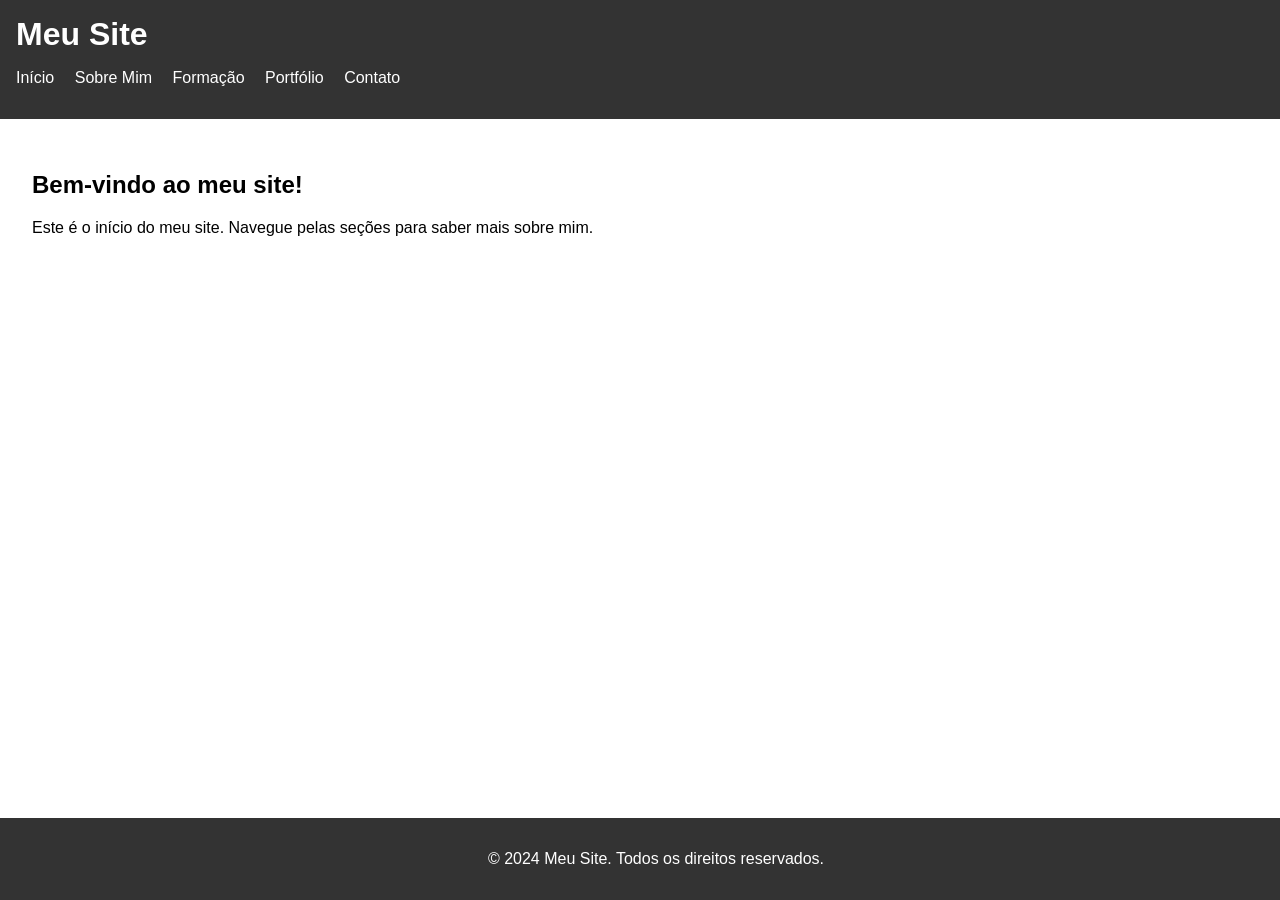
<file: index.html>
<!DOCTYPE html>
<html lang="pt-br">
<head>
    <meta charset="UTF-8">
    <meta name="viewport" content="width=device-width, initial-scale=1.0">
    <title>Início</title>
    <link rel="stylesheet" href="styles.css">
</head>
<body>
    <header>
        <h1>Meu Site</h1>
        <nav>
            <ul>
                <li><a href="index.html">Início</a></li>
                <li><a href="sobre.html">Sobre Mim</a></li>
                <li><a href="formacao.html">Formação</a></li>
                <li><a href="portfolio.html">Portfólio</a></li>
                <li><a href="contato.html">Contato</a></li>
            </ul>
        </nav>
    </header>
    <main>
        <h2>Bem-vindo ao meu site!</h2>
        <p>Este é o início do meu site. Navegue pelas seções para saber mais sobre mim.</p>
    </main>
    <footer>
        <p>&copy; 2024 Meu Site. Todos os direitos reservados.</p>
    </footer>
</body>
</html>
</file>
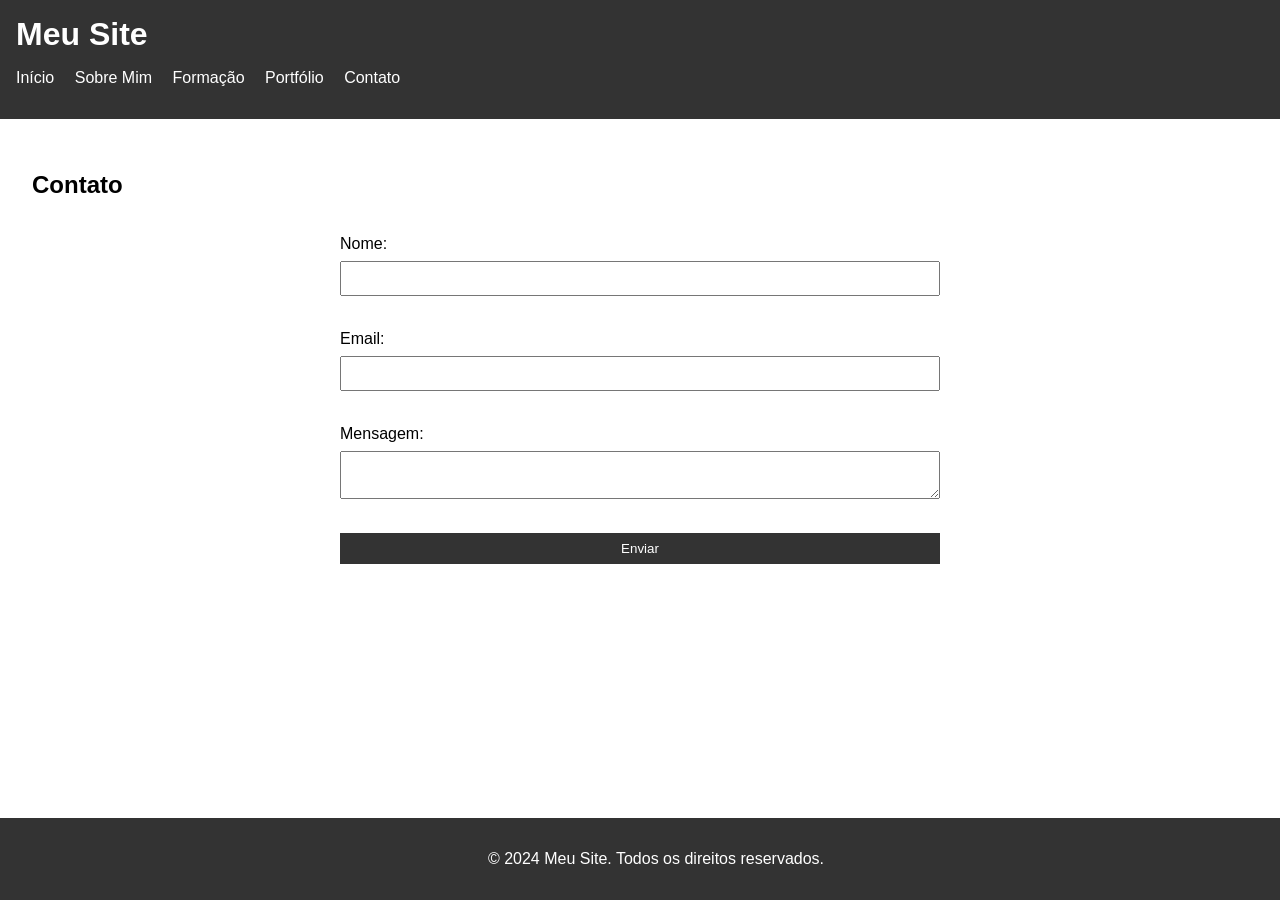
<file: contato.html>
<!DOCTYPE html>
<html lang="pt-br">
<head>
    <meta charset="UTF-8">
    <meta name="viewport" content="width=device-width, initial-scale=1.0">
    <title>Contato</title>
    <link rel="stylesheet" href="styles.css">
</head>
<body>
    <header>
        <h1>Meu Site</h1>
        <nav>
            <ul>
                <li><a href="index.html">Início</a></li>
                <li><a href="sobre.html">Sobre Mim</a></li>
                <li><a href="formacao.html">Formação</a></li>
                <li><a href="portfolio.html">Portfólio</a></li>
                <li><a href="contato.html">Contato</a></li>
            </ul>
        </nav>
    </header>
    <main>
        <h2>Contato</h2>
        <form action="mailto:seuemail@example.com" method="post" enctype="text/plain">
            <label for="nome">Nome:</label>
            <input type="text" id="nome" name="nome" required>
            <br>
            <label for="email">Email:</label>
            <input type="email" id="email" name="email" required>
            <br>
            <label for="mensagem">Mensagem:</label>
            <textarea id="mensagem" name="mensagem" required></textarea>
            <br>
            <button type="submit">Enviar</button>
        </form>
    </main>
    <footer>
        <p>&copy; 2024 Meu Site. Todos os direitos reservados.</p>
    </footer>
</body>
</html>
</file>
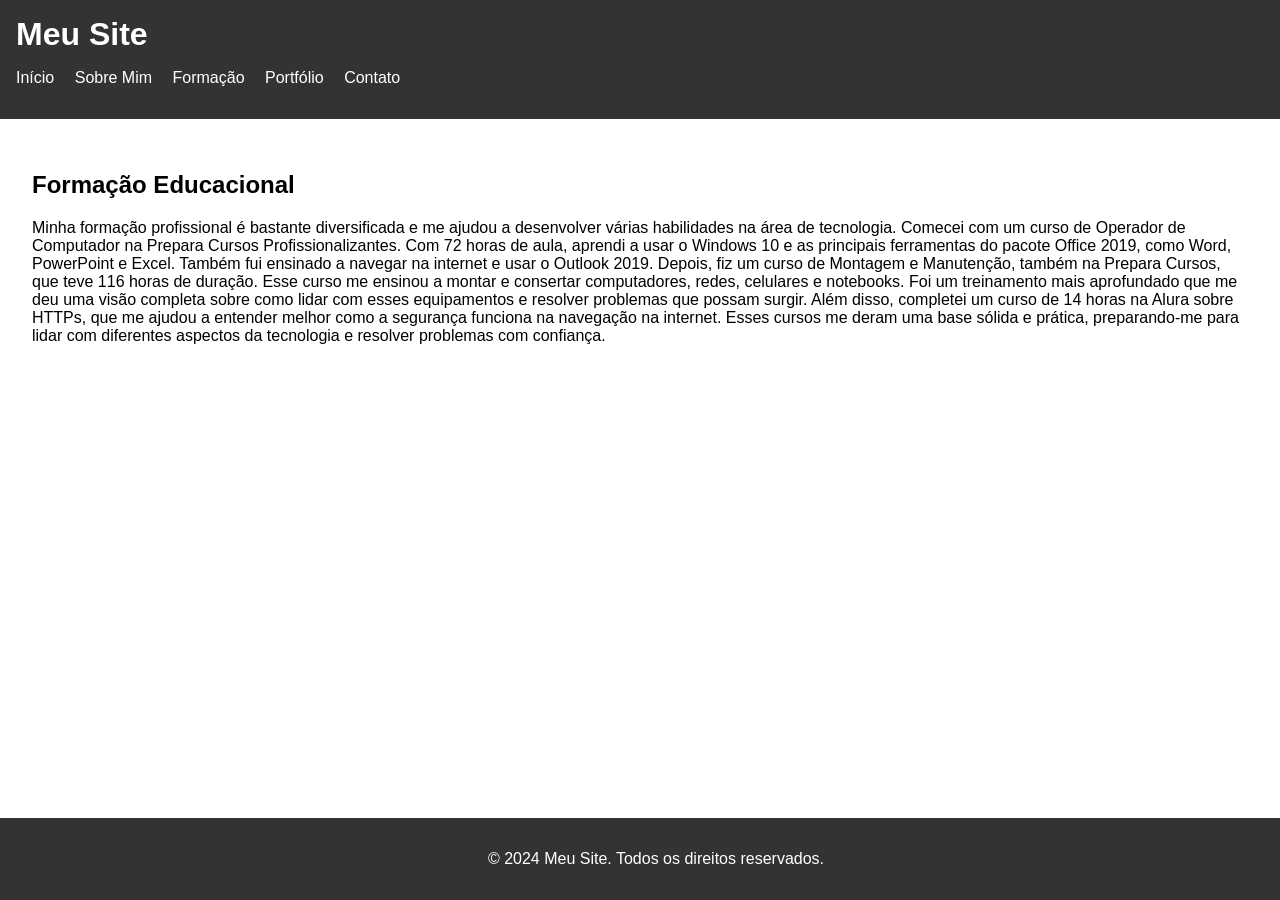
<file: formacao.html>
<!DOCTYPE html>
<html lang="pt-br">
<head>
    <meta charset="UTF-8">
    <meta name="viewport" content="width=device-width, initial-scale=1.0">
    <title>Formação</title>
    <link rel="stylesheet" href="styles.css">
</head>
<body>
    <header>
        <h1>Meu Site</h1>
        <nav>
            <ul>
                <li><a href="index.html">Início</a></li>
                <li><a href="sobre.html">Sobre Mim</a></li>
                <li><a href="formacao.html">Formação</a></li>
                <li><a href="portfolio.html">Portfólio</a></li>
                <li><a href="contato.html">Contato</a></li>
            </ul>
        </nav>
    </header>
    <main>
        <h2>Formação Educacional</h2>
        <p>
            Minha formação profissional é bastante diversificada e me ajudou a desenvolver várias habilidades na área de tecnologia. Comecei com um curso de Operador de Computador na Prepara Cursos Profissionalizantes. Com 72 horas de aula, aprendi a usar o Windows 10 e as principais ferramentas do pacote Office 2019, como Word, PowerPoint e Excel. Também fui ensinado a navegar na internet e usar o Outlook 2019.
            
            Depois, fiz um curso de Montagem e Manutenção, também na Prepara Cursos, que teve 116 horas de duração. Esse curso me ensinou a montar e consertar computadores, redes, celulares e notebooks. Foi um treinamento mais aprofundado que me deu uma visão completa sobre como lidar com esses equipamentos e resolver problemas que possam surgir.
            
            Além disso, completei um curso de 14 horas na Alura sobre HTTPs, que me ajudou a entender melhor como a segurança funciona na navegação na internet.
            
            Esses cursos me deram uma base sólida e prática, preparando-me para lidar com diferentes aspectos da tecnologia e resolver problemas com confiança.</p>
    </main>
    <footer>
        <p>&copy; 2024 Meu Site. Todos os direitos reservados.</p>
    </footer>
</body>
</html>
</file>
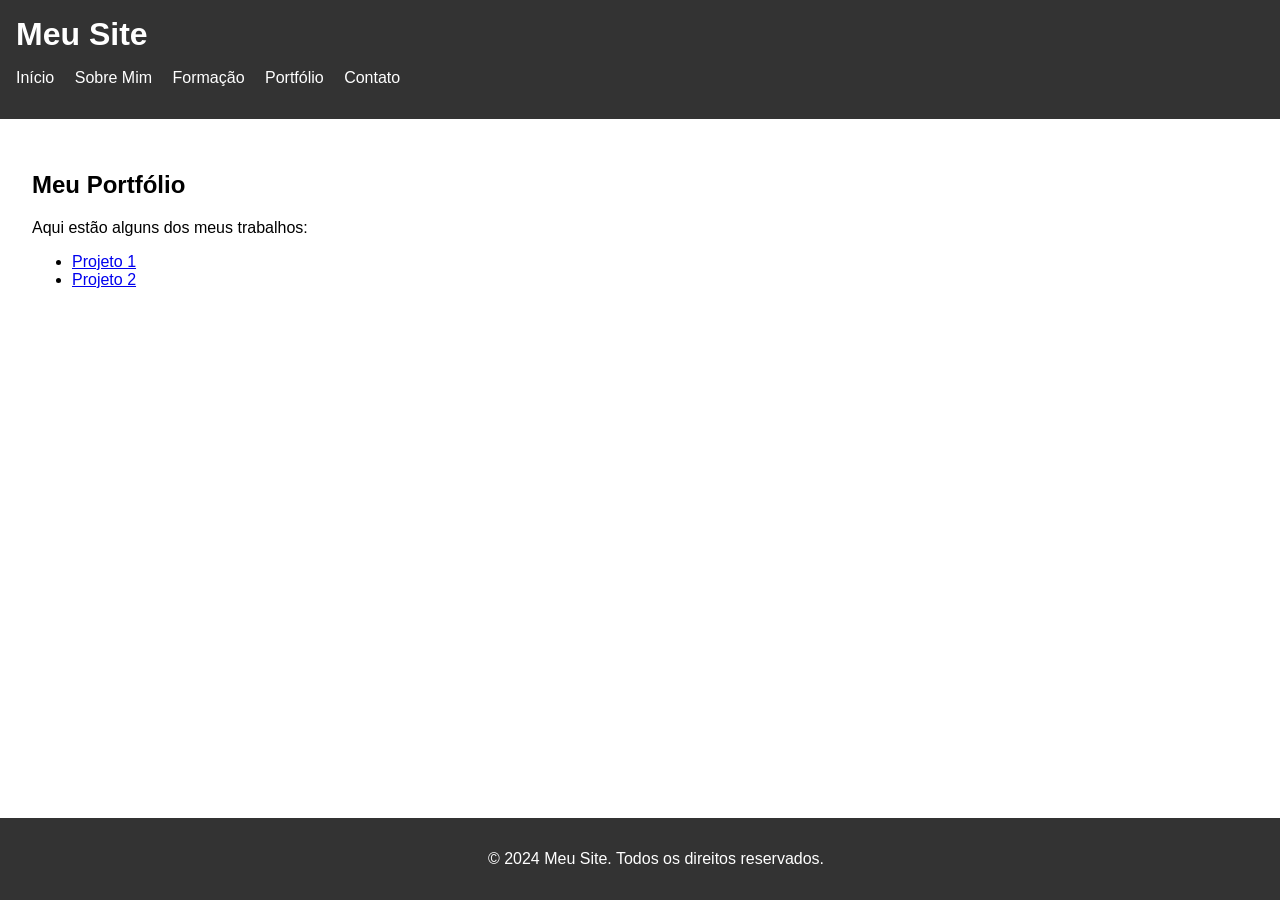
<file: portfolio.html>
<!DOCTYPE html>
<html lang="pt-br">
<head>
    <meta charset="UTF-8">
    <meta name="viewport" content="width=device-width, initial-scale=1.0">
    <title>Portfólio</title>
    <link rel="stylesheet" href="styles.css">
</head>
<body>
    <header>
        <h1>Meu Site</h1>
        <nav>
            <ul>
                <li><a href="index.html">Início</a></li>
                <li><a href="sobre.html">Sobre Mim</a></li>
                <li><a href="formacao.html">Formação</a></li>
                <li><a href="portfolio.html">Portfólio</a></li>
                <li><a href="contato.html">Contato</a></li>
            </ul>
        </nav>
    </header>
    <main>
        <h2>Meu Portfólio</h2>
        <p>Aqui estão alguns dos meus trabalhos:</p>
        <ul>
            <li><a href="https://joaovitorflroesweiber.github.io/trabalhofaculdade.github.io/portifolio.html">Projeto 1</a></li>
            <li><a href="https://joaovitorflroesweiber.github.io/trabalhofaculdade.github.io/portifolio.html/%20portfolio%202.html">Projeto 2</a></li>
        </ul>
    </main>
    <footer>
        <p>&copy; 2024 Meu Site. Todos os direitos reservados.</p>
    </footer>
</body>
</html>
</file>
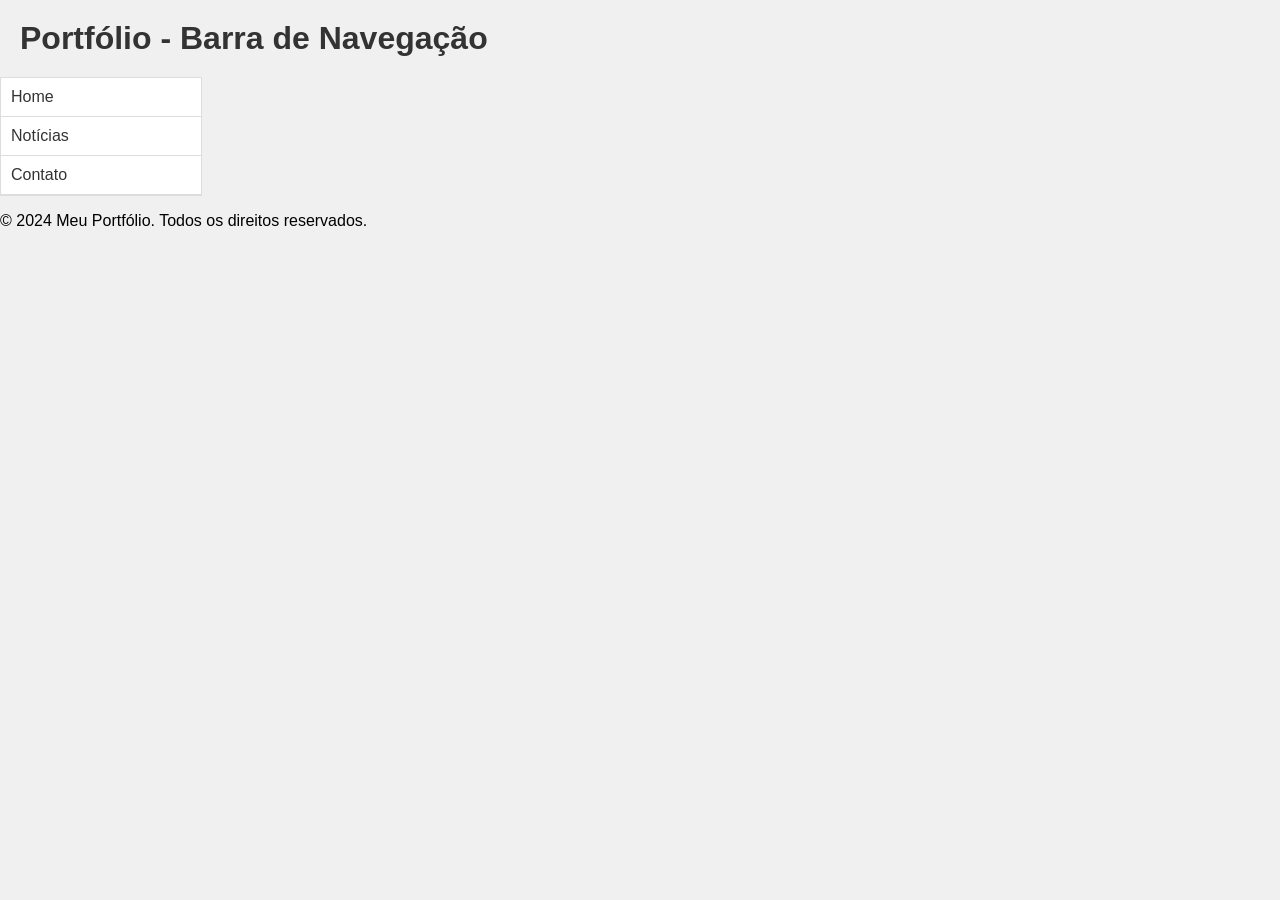
<file: portifolio 1.html>
<!DOCTYPE html>
<html lang="pt-br">
<head>
    <meta charset="UTF-8">
    <meta name="viewport" content="width=device-width, initial-scale=1.0">
    <title>Portfólio - Barra de Navegação</title>
    <style>
        /* Reset básico */
        body {
            font-family: Arial, sans-serif;
            margin: 0;
            padding: 0;
            background-color: #f0f0f0;
        }
        
        /* Estilos para a barra de navegação */
        ul {
            list-style: none;
            margin: 0;
            padding: 0;
            width: 200px;
            background-color: #ffffff;
            border: 1px solid #ddd;
        }

        ul li {
            position: relative;
        }

        li ul {
            position: absolute;
            left: 200px;
            top: 0;
            display: none;
            background-color: #ffffff;
            border: 1px solid #ddd;
            box-shadow: 0 4px 8px rgba(0, 0, 0, 0.1);
        }

        ul li a {
            display: block;
            text-decoration: none;
            color: #333;
            padding: 10px;
            border-bottom: 1px solid #ddd;
        }

        ul li a:hover {
            background-color: #f4f4f4;
        }

        li:hover ul {
            display: block;
        }

        h1 {
            margin: 20px;
            color: #333;
        }
    </style>
</head>
<body>
    <header>
        <h1>Portfólio - Barra de Navegação</h1>
        <nav>
            <ul>
                <li><a href="#home">Home</a>
                    <ul>
                        <li><a href="#sobre-nos">Sobre Nós</a></li>
                        <li><a href="#nossas-lojas">Nossas Lojas</a></li>
                    </ul>
                </li>
                <li><a href="#noticias">Notícias</a></li>
                <li><a href="#contato">Contato</a></li>
            </ul>
        </nav>
    </header>
    <main>
        <!-- Conteúdo principal pode ser adicionado aqui -->
    </main>
    <footer>
        <p>&copy; 2024 Meu Portfólio. Todos os direitos reservados.</p>
    </footer>
</body>
</html>
</file>
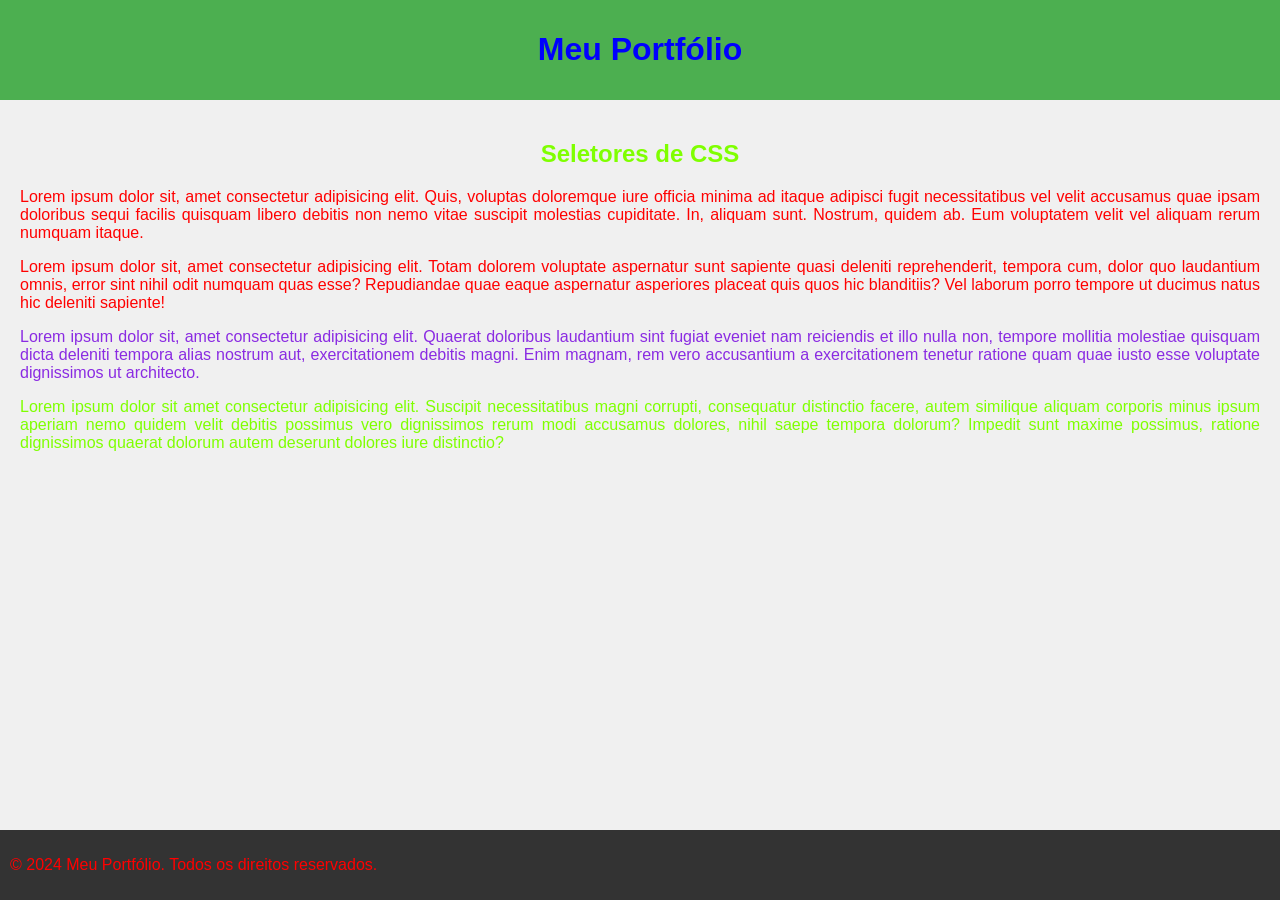
<file: portifolio 2.html>
<!DOCTYPE html>
<html lang="pt-br">
<head>
    <meta charset="UTF-8">
    <meta name="viewport" content="width=device-width, initial-scale=1.0">
    <title>Meu Portfólio</title>
    <style>
        /* Estilos básicos */
        body {
            font-family: Arial, sans-serif;
            margin: 0;
            padding: 0;
            background-color: #f0f0f0;
            color: #333;
        }

        header {
            background-color: #4CAF50;
            color: white;
            padding: 10px 0;
            text-align: center;
        }

        .content {
            padding: 20px;
            text-align: center;
        }

        /* Estilos fornecidos */
        * {
            text-align: center;
            color: blue;
        }

        p {
            text-align: justify;
            color: red;
        }

        #p {
            color: blueviolet;
        }

        .p {
            color: chartreuse;
        }

        footer {
            background-color: #333;
            color: white;
            text-align: center;
            padding: 10px;
            position: fixed;
            bottom: 0;
            width: 100%;
        }
    </style>
</head>
<body>
    <header>
        <h1>Meu Portfólio</h1>
    </header>
    
    <div class="content">
        <h2 class="p">Seletores de CSS</h2>
        <p>Lorem ipsum dolor sit, amet consectetur adipisicing elit. Quis, voluptas doloremque iure officia minima ad itaque adipisci fugit necessitatibus vel velit accusamus quae ipsam doloribus sequi facilis quisquam libero debitis non nemo vitae suscipit molestias cupiditate. In, aliquam sunt. Nostrum, quidem ab. Eum voluptatem velit vel aliquam rerum numquam itaque.</p>

        <p>Lorem ipsum dolor sit, amet consectetur adipisicing elit. Totam dolorem voluptate aspernatur sunt sapiente quasi deleniti reprehenderit, tempora cum, dolor quo laudantium omnis, error sint nihil odit numquam quas esse? Repudiandae quae eaque aspernatur asperiores placeat quis quos hic blanditiis? Vel laborum porro tempore ut ducimus natus hic deleniti sapiente!</p>

        <p id="p">Lorem ipsum dolor sit, amet consectetur adipisicing elit. Quaerat doloribus laudantium sint fugiat eveniet nam reiciendis et illo nulla non, tempore mollitia molestiae quisquam dicta deleniti tempora alias nostrum aut, exercitationem debitis magni. Enim magnam, rem vero accusantium a exercitationem tenetur ratione quam quae iusto esse voluptate dignissimos ut architecto.</p>

        <p class="p">Lorem ipsum dolor sit amet consectetur adipisicing elit. Suscipit necessitatibus magni corrupti, consequatur distinctio facere, autem similique aliquam corporis minus ipsum aperiam nemo quidem velit debitis possimus vero dignissimos rerum modi accusamus dolores, nihil saepe tempora dolorum? Impedit sunt maxime possimus, ratione dignissimos quaerat dolorum autem deserunt dolores iure distinctio?</p>
    </div>

    <footer>
        <p>&copy; 2024 Meu Portfólio. Todos os direitos reservados.</p>
    </footer>
</body>
</html>
</file>
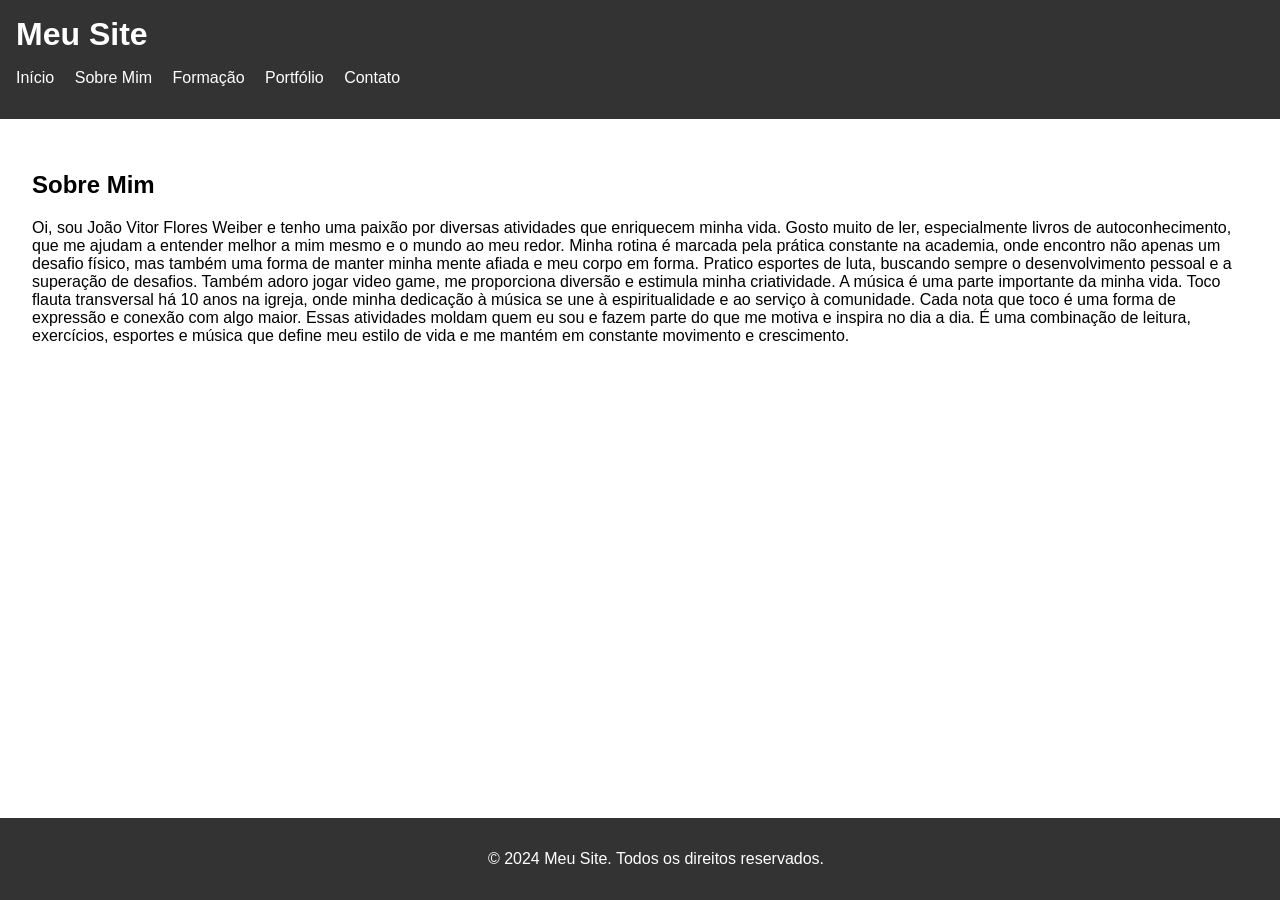
<file: sobre.html>
<!DOCTYPE html>
<html lang="pt-br">
<head>
    <meta charset="UTF-8">
    <meta name="viewport" content="width=device-width, initial-scale=1.0">
    <title>Sobre Mim</title>
    <link rel="stylesheet" href="styles.css">
</head>
<body>
    <header>
        <h1>Meu Site</h1>
        <nav>
            <ul>
                <li><a href="index.html">Início</a></li>
                <li><a href="sobre.html">Sobre Mim</a></li>
                <li><a href="formacao.html">Formação</a></li>
                <li><a href="portfolio.html">Portfólio</a></li>
                <li><a href="contato.html">Contato</a></li>
            </ul>
        </nav>
    </header>
    <main>
        <h2>Sobre Mim</h2>
        <p>Oi, sou João Vitor Flores Weiber e tenho uma paixão por diversas atividades que enriquecem minha vida. Gosto muito de ler, especialmente livros de autoconhecimento, que me ajudam a entender melhor a mim mesmo e o mundo ao meu redor. Minha rotina é marcada pela prática constante na academia, onde encontro não apenas um desafio físico, mas também uma forma de manter minha mente afiada e meu corpo em forma.

            Pratico esportes de luta, buscando sempre o desenvolvimento pessoal e a superação de desafios. Também adoro jogar video game, me proporciona diversão e estimula minha criatividade.
            
            A música é uma parte importante da minha vida. Toco flauta transversal há 10 anos na igreja, onde minha dedicação à música se une à espiritualidade e ao serviço à comunidade. Cada nota que toco é uma forma de expressão e conexão com algo maior.
            
            Essas atividades moldam quem eu sou e fazem parte do que me motiva e inspira no dia a dia. É uma combinação de leitura, exercícios, esportes e música que define meu estilo de vida e me mantém em constante movimento e crescimento.</p>
    </main>
    <footer>
        <p>&copy; 2024 Meu Site. Todos os direitos reservados.</p>
    </footer>
</body>
</html>
</file>
<file: styles.css>
body {
    font-family: Arial, sans-serif;
    margin: 0;
    padding: 0;
}

header {
    background-color: #333;
    color: white;
    padding: 1rem;
}

header h1 {
    margin: 0;
}

nav ul {
    list-style-type: none;
    padding: 0;
}

nav ul li {
    display: inline;
    margin-right: 1rem;
}

nav ul li a {
    color: white;
    text-decoration: none;
}

nav ul li a:hover {
    text-decoration: underline;
}

main {
    padding: 2rem;
}

footer {
    background-color: #333;
    color: white;
    text-align: center;
    padding: 1rem;
    position: fixed;
    bottom: 0;
    width: 100%;
}

form {
    display: flex;
    flex-direction: column;
    max-width: 600px;
    margin: auto;
}

form label {
    margin-top: 1rem;
}

form input, form textarea {
    padding: 0.5rem;
    margin-top: 0.5rem;
}

form button {
    margin-top: 1rem;
    padding: 0.5rem;
    background-color: #333;
    color: white;
    border: none;
    cursor: pointer;
}

form button:hover {
    background-color: #555;
}
</file>
